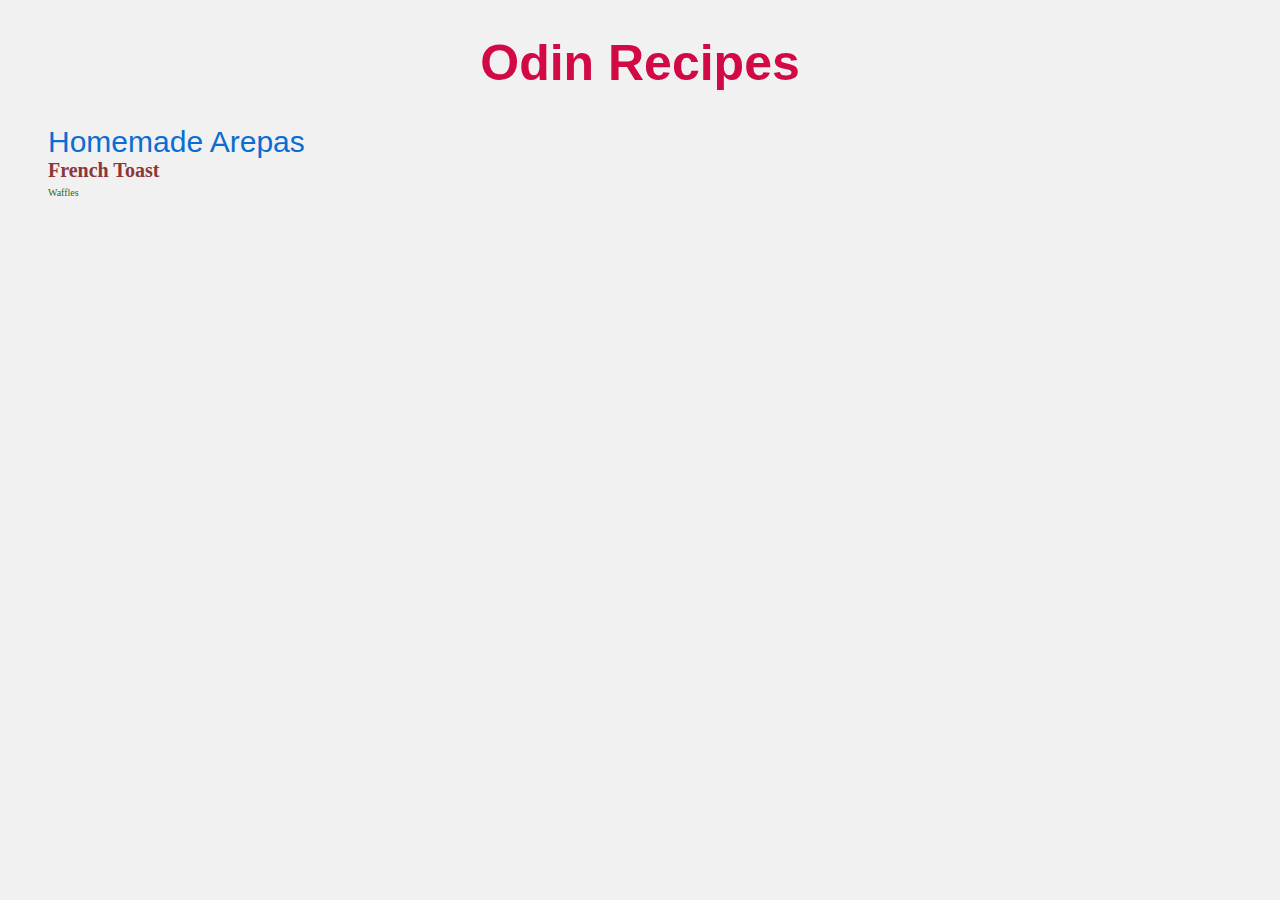
<file: index.html>
<!DOCTYPE html>
<html lang="en">
    <meta charset="UTF-8">
    <head>
        <title></title>
        <link rel="stylesheet" href="style.css">
    </head>
    <body>
        <h1>Odin Recipes</h1>
        <ul>
            <li><a id="arepa" href="recipes/arepa.html" alt="Homemade Arepas" target="_blank" >Homemade Arepas</a></li>
            <li><a class="tostada" href="recipes/frenchtoast.html" alt="French Toast" target="_blank" >French Toast</a></li>
            <li><a href="recipes/waffles.html" alt="Waffles" target="_blank" >Waffles</a></li>
        </ul>
    </body>
</html>
</file>
<file: style.css>
* {
    background-color: #f1f1f1;
}

h1 {
    text-align: center;
    color: #d10945;
    font-size: 50px;
    font-family: Verdana, Geneva, Tahoma, sans-serif;
}

ul {
    list-style: none;
}

#arepa {
    text-decoration: none;
    color: #096dd1;
    font-size: 30px;
    font-weight: lighter;
    font-family: sans-serif;
}

.tostada {
    text-decoration: none;
    color: #8b3737;
    font-size: 20px;
    font-weight: bold;
}

ul li a {
    text-decoration: none;
    color: #2b681c;
    font-size: 10px;
}
</file>
